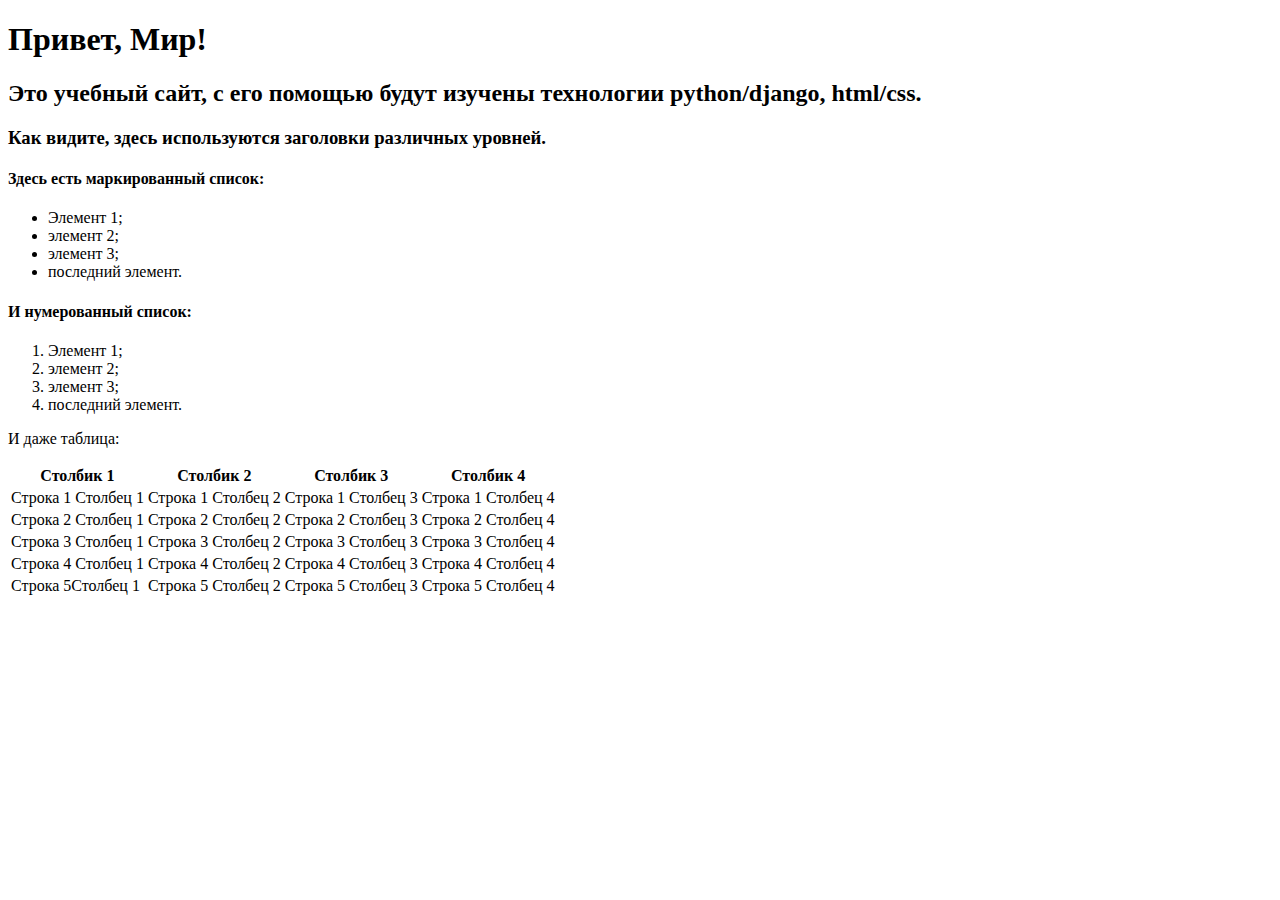
<file: lab4/helloworld/flatpages/templates/index.html>
<!DOCTYPE html>
<html>
	<head>
		<title>Привет, Мир!</title>
	</head>
	<body>
		<h1>Привет, Мир!</h1>
		<h2>Это учебный сайт, с его помощью будут изучены технологии python/django, html/css.</h2>
		<h3>Как видите, здесь используются заголовки различных уровней.</h3>
		<h4>Здесь есть маркированный список:</h4>
		<ul>
			<li>Элемент 1;</li>
			<li>элемент 2;</li>
			<li>элемент 3;</li>
			<li>последний элемент.</li>
		</ul>
		<h4>И нумерованный список:</h4>
		<ol>
			<li>Элемент 1;</li>
			<li>элемент 2;</li>
			<li>элемент 3;</li>
			<li>последний элемент.</li>
		</ol>
		<p>И даже таблица:</p>
		<table border="0">
			<thead>
				<tr>
				<th>Столбик 1</th>
				<th>Столбик 2</th>
				<th>Столбик 3</th>
				<th>Столбик 4</th>
				</tr>
			</thead>
			<tr>
				<td>Строка 1 Столбец 1</td>
				<td>Строка 1 Столбец 2</td>
				<td>Строка 1 Столбец 3</td>
				<td>Строка 1 Столбец 4</td>
			</tr>
			<tr>
				<td>Строка 2 Столбец 1</td>
				<td>Строка 2 Столбец 2</td>
				<td>Строка 2 Столбец 3</td>
				<td>Строка 2 Столбец 4</td>
			</tr>
			<tr>
				<td>Строка 3 Столбец 1</td>
				<td>Строка 3 Столбец 2</td>
				<td>Строка 3 Столбец 3</td>
				<td>Строка 3 Столбец 4</td>
			</tr>
			<tr>
				<td>Строка 4 Столбец 1</td>
				<td>Строка 4 Столбец 2</td>
				<td>Строка 4 Столбец 3</td>
				<td>Строка 4 Столбец 4</td>
			</tr>
			<tr>
				<td>Строка 5Столбец 1</td>
				<td>Строка 5 Столбец 2</td>
				<td>Строка 5 Столбец 3</td>
				<td>Строка 5 Столбец 4</td>
			</tr>
		</table>
	</body>
</html>
</file>
